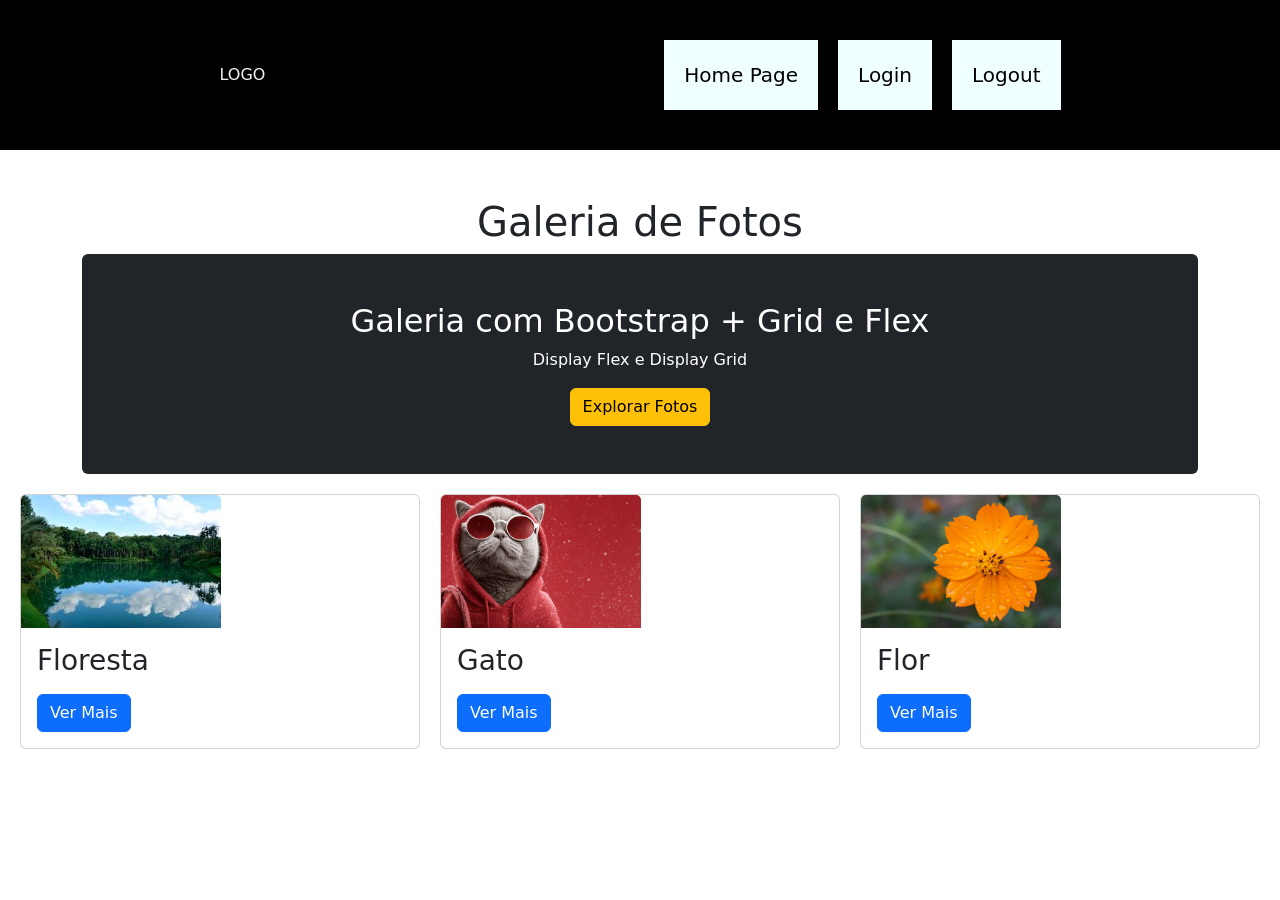
<file: Aula5/index.html>
<!DOCTYPE html>
<html lang="pt-br">
<head>
    <meta charset="UTF-8">
    <title>Aula 05 - Flex Box | Grid</title>
    <link href="https://cdn.jsdelivr.net/npm/bootstrap@5.3.8/dist/css/bootstrap.min.css" rel="stylesheet" integrity="sha384-sRIl4kxILFvY47J16cr9ZwB07vP4J8+LH7qKQnuqkuIAvNWLzeN8tE5YBujZqJLB" crossorigin="anonymous">
    <script src="https://cdn.jsdelivr.net/npm/bootstrap@5.3.8/dist/js/bootstrap.bundle.min.js" integrity="sha384-FKyoEForCGlyvwx9Hj09JcYn3nv7wiPVlz7YYwJrWVcXK/BmnVDxM+D2scQbITxI" crossorigin="anonymous"></script>
    <link rel="stylesheet" href="style.css">  
</head>
<body>

    <header>
        <span> LOGO </span>

        <nav>
            <a href="#"> Home Page </a>
            <a href="#"> Login </a>
            <a href="#"> Logout </a>
        </nav>
    </header>    

    <main class="container mt-5 text-center">
        <h1> Galeria de Fotos </h1>

        <div class="p-5 bg-dark text-white rounded">
            <h2> Galeria com Bootstrap + Grid e Flex</h2>
            <p> Display Flex e Display Grid </p>
            <button class="btn btn-warning"> Explorar Fotos </button>
        </div>
    </main>

    <section class="section">
        <!-- Imagem 01 -->
        <div class="card">
            <img src="images_1.jpg" class="card-img-top" alt="Foto da Floresta">

            <div class="card-body">
                <h3 class="card-title">Floresta</h3>
                <p class="card-text"></p>
                <a href="#" class="btn btn-primary"> Ver Mais </a>
            </div>
        </div>

        <!-- Imagem 02 -->
        <div class="card">
            <img src="images_2.jpg" class="card-img-top" alt="Foto do Gato">

            <div class="card-body">
                <h3 class="card-title"> Gato </h3>
                <p class="card-text"></p>
                <a href="#" class="btn btn-primary"> Ver Mais </a>
            </div>
        </div>

        <!-- Imagem 03 -->
        <div class="card">
            <img src="images_3.jpg" class="card-img-top" alt="Foto da Flor">

            <div class="card-body">
                <h3 class="card-title"> Flor </h3>
                <p class="card-text"></p>
                <a href="#" class="btn btn-primary"> Ver Mais </a>
            </div>
        </div>


    </section>

</body>
</html>
</file>
<file: Aula5/style.css>
header
{
    display: flex;
    background-color: #000000;
    color: #f2f2f2;
    justify-content: space-around;
    align-items: center; 
    padding: 40px 20px;   
}

nav
{
    display: flex;
    flex-direction: row;
    gap: 20px;
}

a
{
    text-decoration: none;
    font-size: 20px;
    color: #000000;
    padding: 20px;
    background-color: azure;
}

.card img
{
    width: 200px;
    height: 100%;
    object-fit: cover;
}

.section
{
    display: grid;
    grid-template-columns: 1fr 1fr 1fr;
    margin: 20px;
    gap: 20px;
}
</file>
